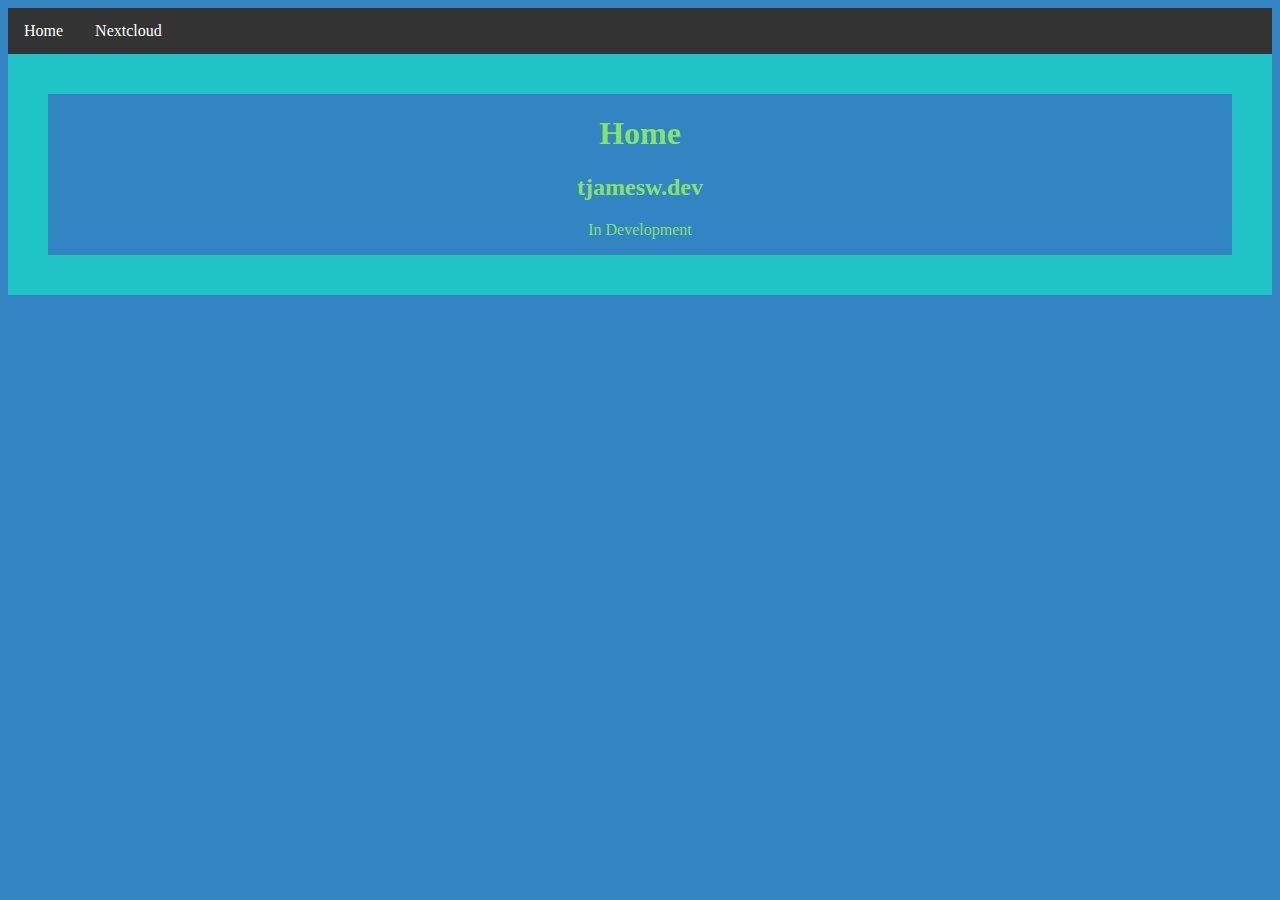
<file: index.html>
<!DOCTYPE html>
<html>
    <head>
    <title>tjamesw - Home</title>
    <style>
        
    ul {
    list-style-type: none;
    margin: 0;
    padding: 0;
    overflow: hidden;
    background-color: #333;
    }

    li {
    float: left;
    }

    li a {
    display: block;
    color: white;
    text-align: center;
    padding: 14px 16px;
    text-decoration: none;
    }

    /* Change the link color to #111 (black) on hover */
    li a:hover {
    background-color: #111;
    }

    .center {
      text-align: center;
      border: 40px solid #20c4c7;
      color: #83e36b;
    }
    </style>
    </head>
<body style="background-color:#3284c2">
<ul>
  <li><a href="./">Home</a></li>
  <li><a href="https://cloud.tjamesw.dev/">Nextcloud</a></li>
</ul>
  <div class="center">
    <h1>Home</h1>
    <h2>tjamesw.dev</h2>
    <p>In Development</p>
  </div>
</body>
</html>
</file>
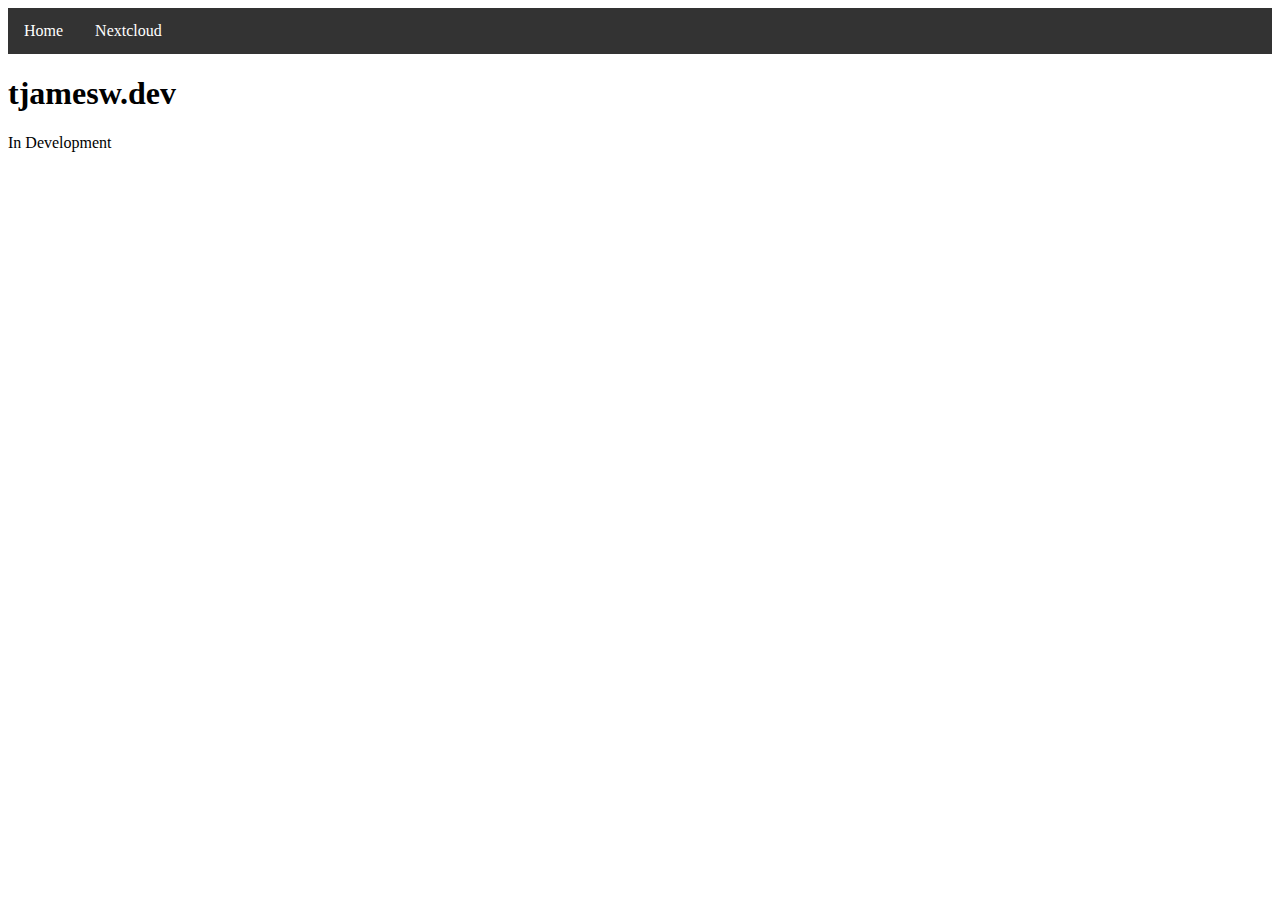
<file: home.html>
<!DOCTYPE html>
<html>
    <head>
    <title>tjamesw - Home</title>
    <style>
        
    ul {
    list-style-type: none;
    margin: 0;
    padding: 0;
    overflow: hidden;
    background-color: #333;
    }

    li {
    float: left;
    }

    li a {
    display: block;
    color: white;
    text-align: center;
    padding: 14px 16px;
    text-decoration: none;
    }

    /* Change the link color to #111 (black) on hover */
    li a:hover {
    background-color: #111;
    }
    </style>
    </head>
<body>
<ul>
  <li><a href="./home.html">Home</a></li>
  <li><a href="https://cloud.tjamesw.dev/">Nextcloud</a></li>
</ul>
<h1>tjamesw.dev</h1>
<p>In Development</p>
</body>
</html>
</file>
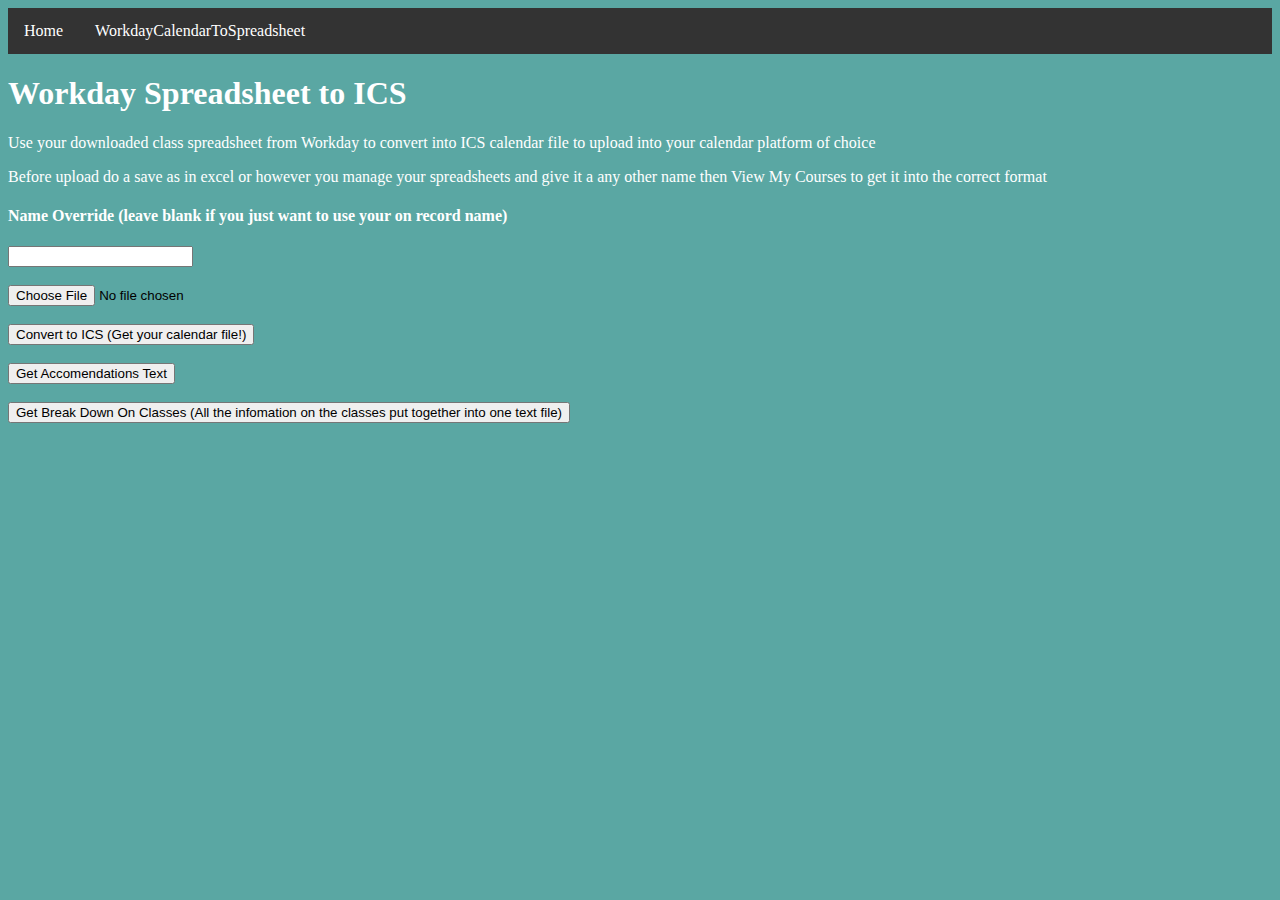
<file: ical.html>
<!DOCTYPE html>
    <style>
    ul {
    list-style-type: none;
    margin: 0;
    padding: 0;
    overflow: hidden;
    background-color: #333;
    }

    li {
    float: left;
    }

    li a {
    display: block;
    color: white;
    text-align: center;
    padding: 14px 16px;
    text-decoration: none;
    }

    /* Change the link color to #111 (black) on hover */
    li a:hover {
    background-color: #111;
    }

    .center {
      text-align: center;
      border: 40px solid #20c4c7;
      color: #83e36b;
    }
    h1, h4, p {
        color: white
    }
    </style>
    <title>Workday Spreadsheet to ICS</title>
    <head>
        <script src="main.js" type="module"></script>
        <script src="xlsx.full.min.js" type="module"></script>
        <!-- <script type="text/javascript" src="https://cdn.sheetjs.com/xlsx-0.20.3/package/dist/xlsx.full.min.js"></script> -->
    </head>
    <body style="background-color:#5aa7a3">
        <ul>
            <li><a href="index.html">Home</a></li>
            <li><a href="ical.html">WorkdayCalendarToSpreadsheet</a></li>
        </ul>
        <h1>Workday Spreadsheet to ICS</h1>
        <p>Use your downloaded class spreadsheet from Workday to convert into ICS calendar file to upload into your calendar platform of choice</p>
        <p>Before upload do a save as in excel or however you manage your spreadsheets and give it a any other name then View My Courses to get it into the correct format</p>
        <h4>Name Override (leave blank if you just want to use your on record name)</h4>
        <input type="text" id="nameInput">
        <br><br>
        <input type="file" id="fileInput">
        <br><br>
        <button type="button" id="convertButton">Convert to ICS (Get your calendar file!)</button>
        <br><br>
        <button type="button" id="accomendationsButton">Get Accomendations Text</button>
        <br><br>
        <button type="button" id="notesOfClassesButton">Get Break Down On Classes (All the infomation on the classes put together into one text file)</button>
    
    </body>
</html>
</file>
